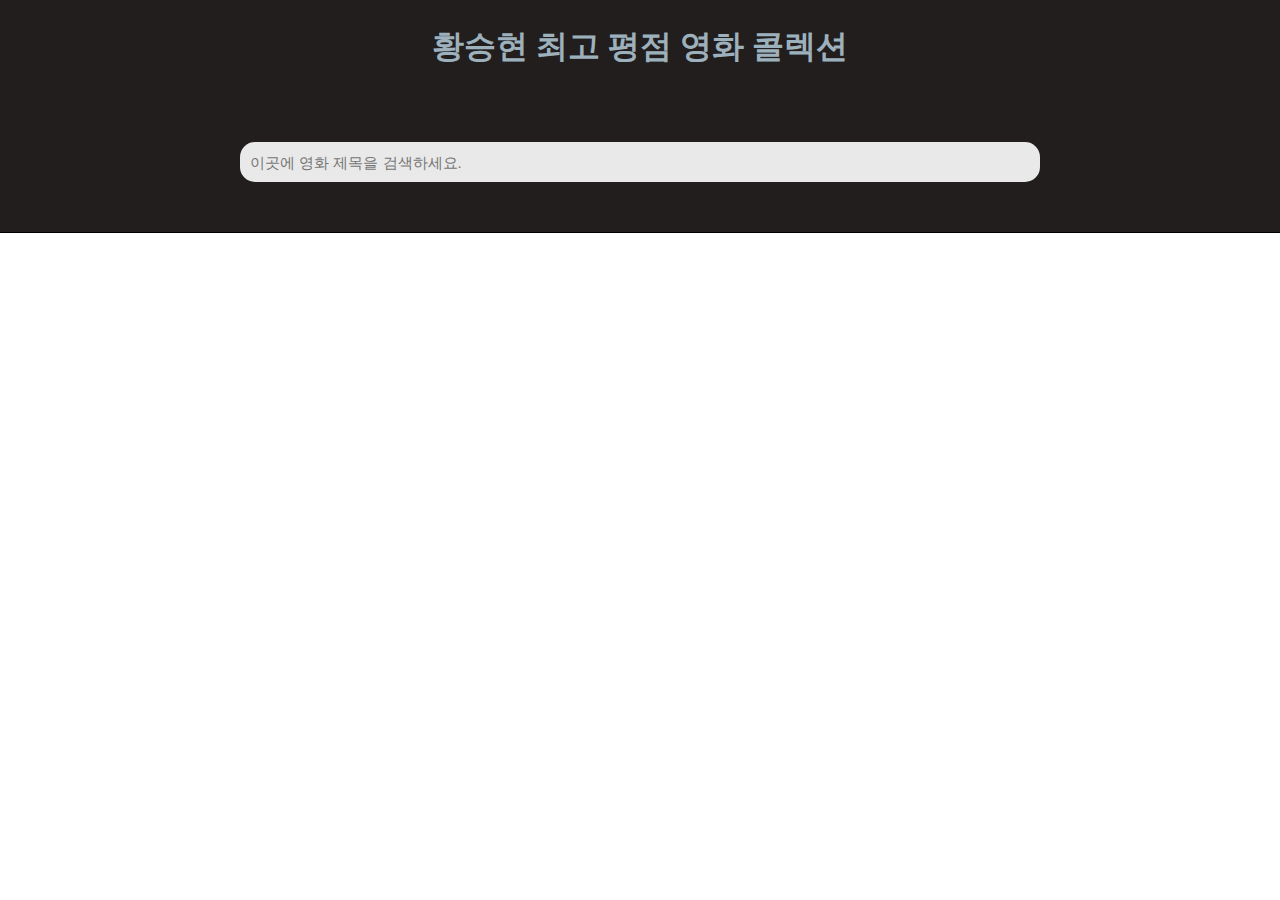
<file: homework.html>
<!DOCTYPE html>
<html lang="en">

<head>
    <meta charset="UTF-8">
    <meta name="viewport" content="width=device-width, initial-scale=1.0">
    <title class="seunghyun">황승현의 영화소개</title>
    <link rel="stylesheet" href="reset.css">
    <link rel="stylesheet" href="homework.css">


</head>

<body>
    <script src="homework.js"></script>
    <header>
        <h1 class="top">황승현 최고 평점 영화 콜렉션</h1>
    </header>

    <form class="search">
        <div id = "srctitle"></div>
        <input class="srcname" id="movie_name_input" type="text" placeholder="이곳에 영화 제목을 검색하세요.">
    </form>
<div class="allcards">
    <section id="card-list">
        </div>
        </div>
    </section>
</body>
</html>
</file>
<file: homework.css>
* {
    margin: 0;
    padding: 0;
    box-sizing: border-box;

}

.top {
    text-align: center;
    font-size: xx-large;
    font-weight: bolder;
    background-color: rgb(34, 30, 30);
    display: flex;
    justify-content: center;
    align-items: center;
    padding: 30px 0;
    /* border-bottom: 1px solid black; */
    color:rgb(157, 177, 189);

}

.search {
    width: 100%;
    display: flex;
    justify-content: center;
    padding: 20px 0;
    border-bottom: 1px solid black;
    background-color: rgb(34, 30, 30);
    padding: 50px 50px 50px 50px;
}

input {
    width: 800px;
    height: 40px;
    font-size: 15px;
    border: 0;
    border-radius: 15px;
    outline-color: tan;
    
    padding-left: 10px;
    background-color: rgb(233, 233, 233);
    text-size-adjust: 50px;
    text-emphasis-color: 50px;
}

#allcards {
    justify-content: center;
}

#card-list {
    width: 100%;
    display: grid;
    
    grid-template-columns: repeat(auto-fill, minmax(300px, 1fr));
    justify-content: center;
    background-color: rgb(34, 30, 30);
}

#card {
    box-shadow: 0 3px 6px rgba(0, 0, 0, 0.12), 0 3px 6px rgba(0, 0, 0, 0.24);
    margin: 20px;
    margin-top: 80px;
    padding: 20px;
    width: 300px;
    height: 500px;
    justify-self: center;
    background-color: rgb(56, 57, 72);
    border-radius: 10px;
    cursor: pointer;
    user-select: none;
}

#image {
    width: 100%;
    border-radius: 10px;
}
</file>
